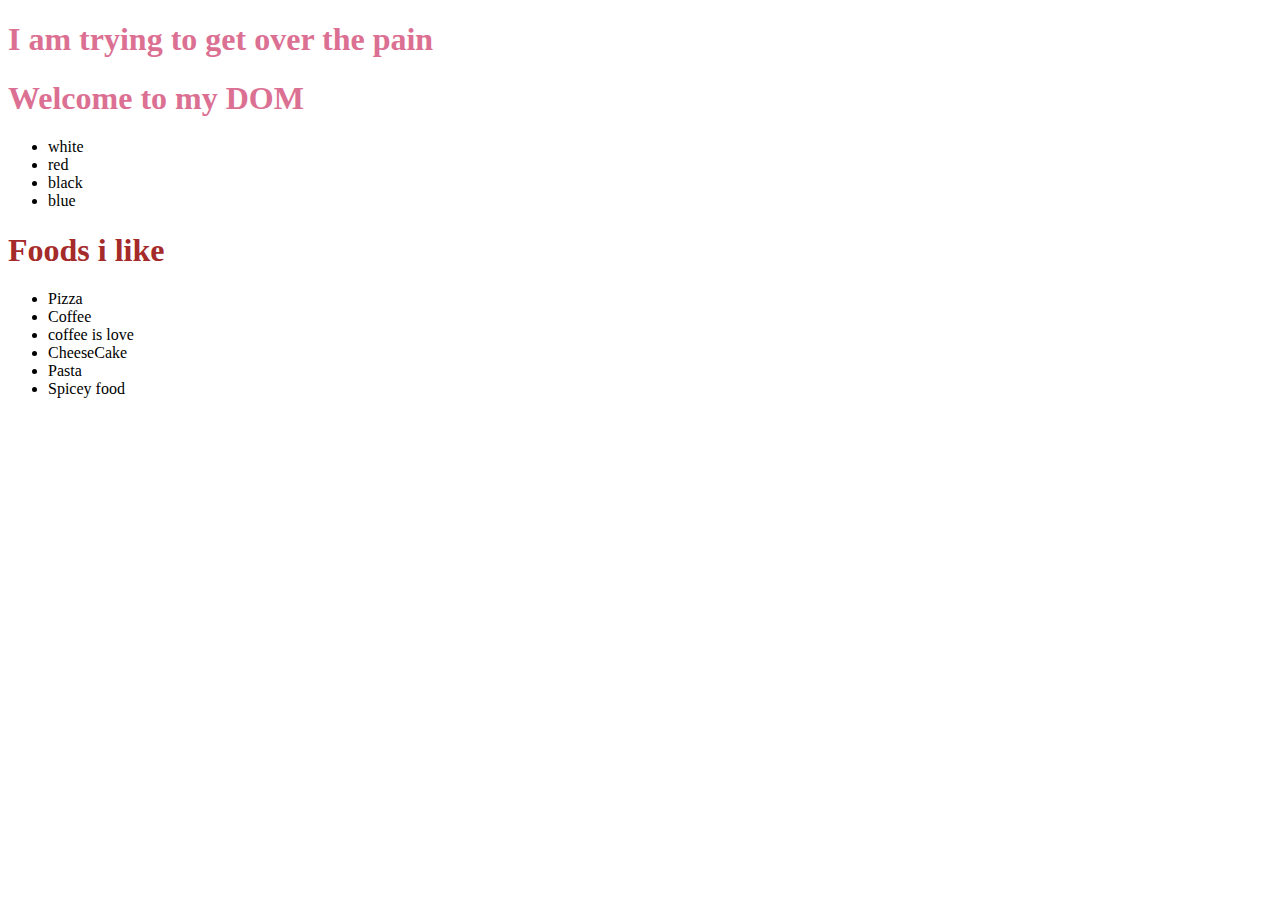
<file: index.html>
<!DOCTYPE html>
<html lang="en">
  <head>
    <meta charset="UTF-8" />
    <meta name="viewport" content="width=device-width, initial-scale=1.0" />
    <title>Tour of DOM</title>
    <style>
      h1 {
        color: palevioletred;
      }
      #food-t {
        color: brown;
      }
    </style>
  </head>
  <body>
    <header>
      <h1>I am trying to get over the pain</h1>
    </header>
    <main>
      <section>
        <h1>Welcome to my DOM</h1>
        <ul>
          <li>white</li>
          <li>red</li>
          <li class="love">black</li>
          <li>blue</li>
        </ul>
      </section>
      <!-- food -->
      <section>
        <h1 id="food-t">Foods i like</h1>
        <ul>
          <li>Pizza</li>
          <li>Coffee</li>
          <li id="foood">Burger</li>
          <li class="love">CheeseCake</li>
          <li class="love">Pasta</li>
          <li class="love">Spicey food</li>
        </ul>
      </section>
    </main>
    <script>
      //   console.log("hello everyone");
      //   console.log("life is unfair");
      const student = {
        name: " Abul ali",
        id: 20,
        study: function (subject) {
          // console.log("study subject:", subject);
        },
      };
      const collection = document.getElementsByTagName("li");
      console.log(collection);
      for (const li of collection) {
        // console.log(li.innerText);
      }
      //   h1 tags
      const headings = document.getElementsByTagName("h1");
      for (const heading of headings) {
        // console.log(heading.innerText);
      }
      // element by id
      const foodHead = document.getElementById("food-t");
      console.log(foodHead.innerText);

      const favFood = document.getElementById("foood");
      favFood.innerText = "coffee is love";
      //  element by class

      const favorThings = document.getElementsByClassName("love");
      for (let things of favorThings) {
        console.log(things.innerText);
      }
    </script>
    <script src="js/hello.js"></script>
  </body>
</html>
</file>
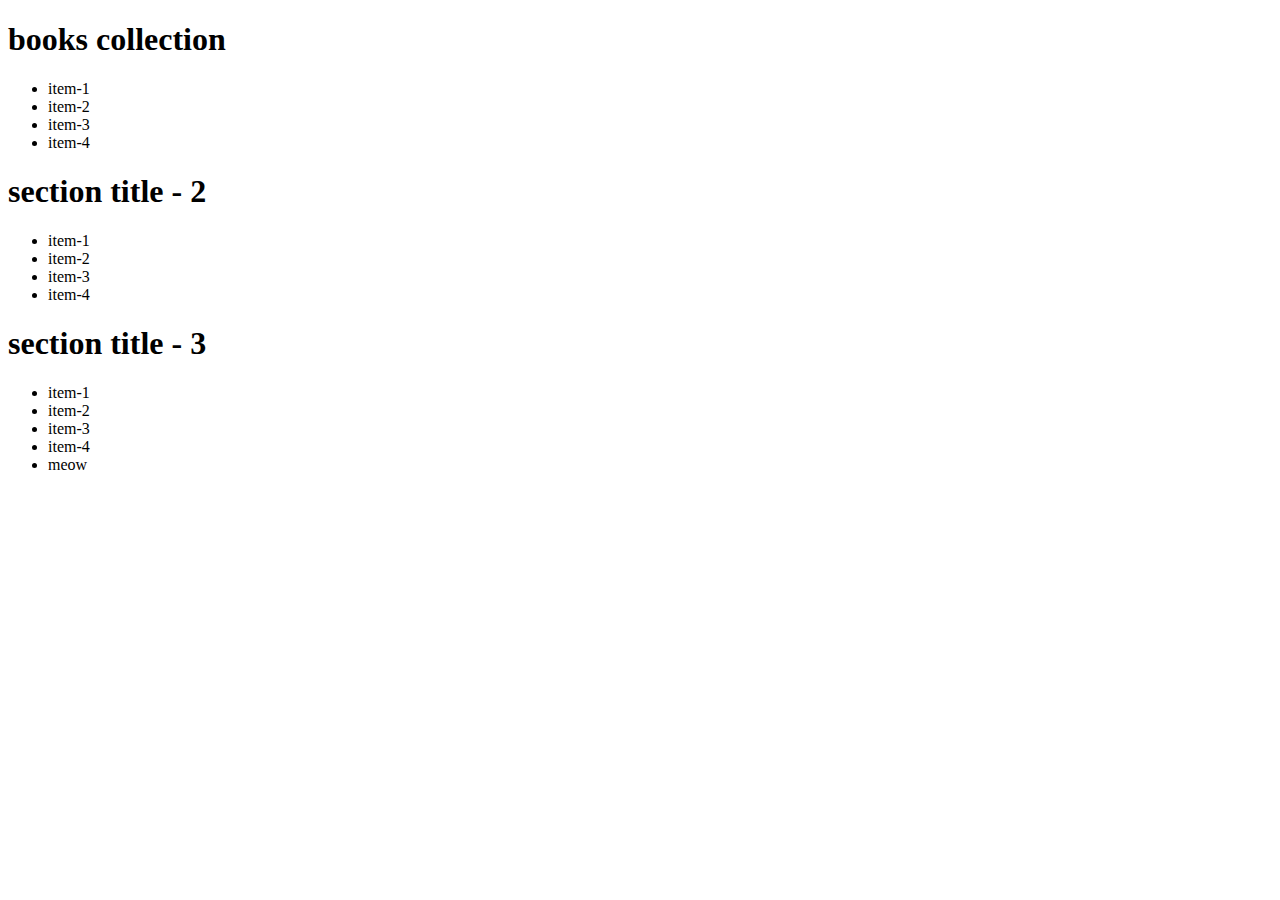
<file: last.html>
<!DOCTYPE html>
<html lang="en">
  <head>
    <meta charset="UTF-8" />
    <meta name="viewport" content="width=device-width, initial-scale=1.0" />
    <title>Document</title>
  </head>
  <body>
    <main>
        <section class="section-item">
            <h1 id="first">section title - 1</h1>
            <ul>
                <li>item-1</li>
                <li>item-2</li>
                <li>item-3</li>
                <li>item-4</li>
            </ul>
        </section>
        <section class="section-item">
            <h1>section title - 2</h1>
            <ul>
                <li>item-1</li>
                <li>item-2</li>
                <li>item-3</li>
                <li>item-4</li>
            </ul>
        </section>
        <section class="section-item">
            <h1>section title - 3</h1>
            <ul id="third-list">
                <li>item-1</li>
                <li>item-2</li>
                <li>item-3</li>
                <li>item-4</li>
            </ul>
        </section>
    </main>
    <script>
      console.log("Dom summary");
    </script>
    <script src="js/first.js"></script>
    <script src="js/last.js"></script>
     <script src="js/middle.js"></script>
  </body>
</html>
</file>
